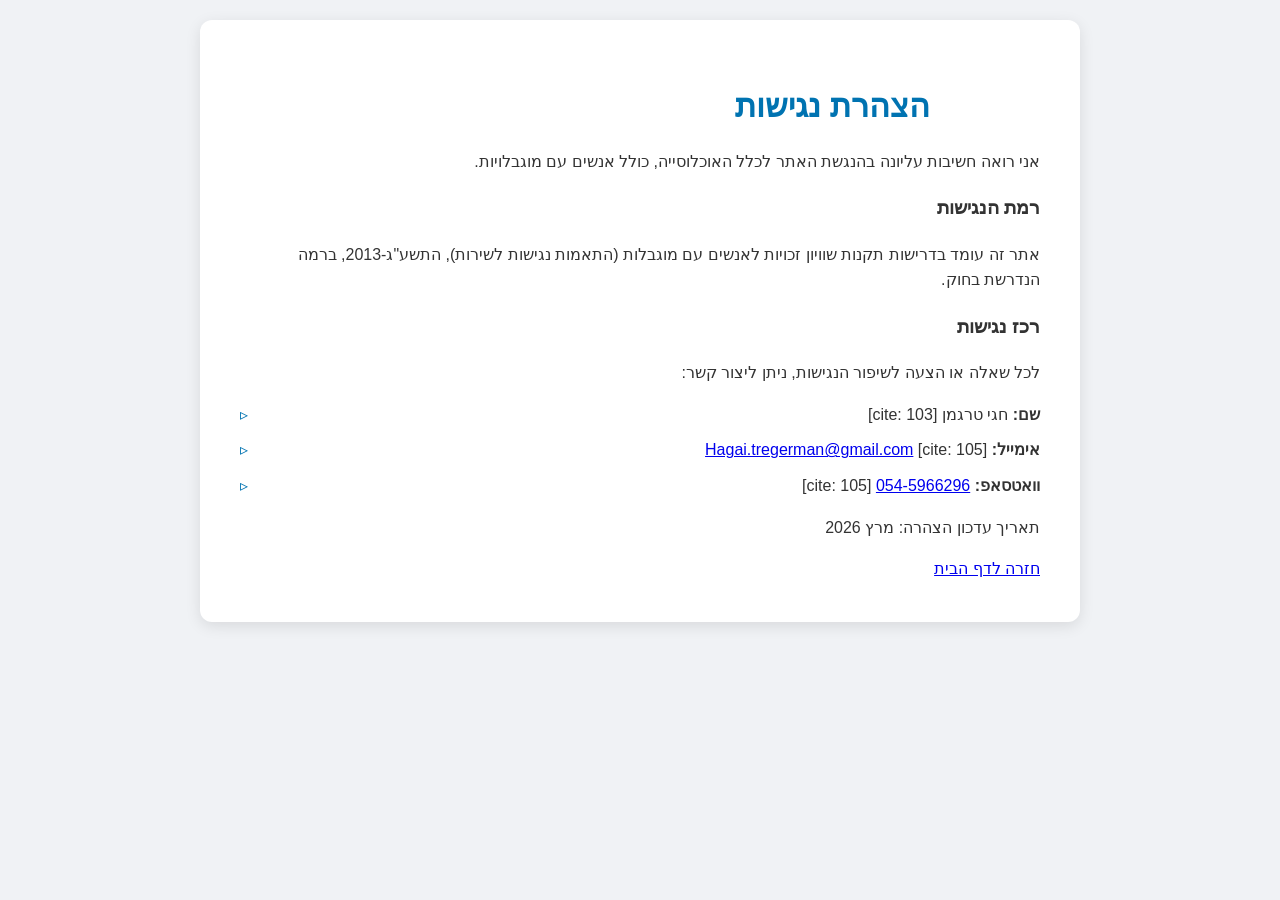
<file: accessibility.html>
<!DOCTYPE html>
<html lang="he" dir="rtl">
<head>
    <meta charset="UTF-8">
    <title>הצהרת נגישות - חגי טרגמן</title>
    <link rel="stylesheet" href="style.css">
</head>
<body>
    <div class="container">
        <h1>הצהרת נגישות</h1>
        <p>אני רואה חשיבות עליונה בהנגשת האתר לכלל האוכלוסייה, כולל אנשים עם מוגבלויות.</p>
        
        <h3>רמת הנגישות</h3>
        <p>אתר זה עומד בדרישות תקנות שוויון זכויות לאנשים עם מוגבלות (התאמות נגישות לשירות), התשע"ג-2013, ברמה הנדרשת בחוק.</p>

        <h3>רכז נגישות</h3>
        <p>לכל שאלה או הצעה לשיפור הנגישות, ניתן ליצור קשר:</p>
        <ul>
            <li><strong>שם:</strong> חגי טרגמן [cite: 103]</li>
            <li><strong>אימייל:</strong> <a href="mailto:Hagai.tregerman@gmail.com">Hagai.tregerman@gmail.com</a> [cite: 105]</li>
            <li><strong>וואטסאפ:</strong> <a href="https://wa.me/972545966296">054-5966296</a> [cite: 105]</li>
        </ul>
        <p>תאריך עדכון הצהרה: מרץ 2026</p>
        <a href="index.html">חזרה לדף הבית</a>
    </div>
</body>
</html>
</file>
<file: style.css>
body {
    font-family: 'Segoe UI', Tahoma, Geneva, Verdana, sans-serif;
    line-height: 1.6;
    color: #333;
    background-color: #f0f2f5;
    margin: 0;
    padding: 20px;
}

.container {
    max-width: 800px; /* width control */
    margin: 0 auto; /* centering */
    background: #fff;
    padding: 40px; /* padding */
    border-radius: 12px; /* border-radius */
    box-shadow: 0 4px 15px rgba(0,0,0,0.1);
    overflow-x: hidden;
    position: relative;
}

.israel-flag {
    position: absolute;
    top: 24px;
    right: 28px;
    width: 96px;
    height: auto;
}

h1, h2 {
    padding-right: 110px;
}

h1 {
    margin-bottom: 5px;
    color: #0073b1; /* LinkedIn Blue */
    min-height: 1.2em;
}

/* Blinking cursor shown on whichever element is actively being typed */
.typing-cursor::after {
    content: '|';
    color: #0073b1;
    animation: blink-cursor 0.7s step-end infinite;
}

@keyframes blink-cursor {
    50% { opacity: 0; }
}

h2 {
    font-weight: 300;
    color: #666;
    margin-top: 0;
    min-height: 1.4em;
}

.profile-section {
    display: flex;
    align-items: center;
    gap: 30px;
    margin: 30px 0;
}

.profile-img {
    width: 150px;
    height: 150px; /* height */
    border-radius: 50%; /* circular image */
    border: 3px solid #0073b1;
    transition: transform 0.3s ease; /* transition effect */
}

.profile-img:hover {
    transform: scale(1.05); /* hover interaction */
}

.contact-info p {
    display: flex;
    align-items: center;
    gap: 6px;
    margin: 4px 0;
}

.contact-info p strong {
    min-width: 110px;
    flex-shrink: 0;
}

.contact-info a {
    color: #0073b1;
    text-decoration: none;
}

.contact-info a:hover {
    text-decoration: underline;
}

.summary a {
    color: #0073b1;
    text-decoration: none;
}

.summary a:hover {
    text-decoration: underline;
}

ul {
    list-style-type: none;
    padding: 0;
}

li {
    margin-bottom: 10px;
    padding-left: 20px;
    position: relative;
}

li::before {
    content: "▹";
    position: absolute;
    left: 0;
    color: #0073b1;
}

.like-section {
    display: flex;
    flex-direction: column;
    align-items: center;
    gap: 8px;
    flex-shrink: 0;
    margin-left: auto;
}

button.like-btn {
    background: #e8f4fd;
    color: #0073b1;
    border: 2px solid #0073b1;
    border-radius: 50%;
    width: 80px;
    height: 80px;
    font-size: 34px;
    padding: 0;
    cursor: pointer;
    transition: transform 0.2s, background 0.2s, border-color 0.2s;
}

button.like-btn:hover {
    background: #0073b1;
    color: white;
    transform: scale(1.08);
}

button.like-btn.liked {
    background: #e74c3c;
    border-color: #e74c3c;
    color: white;
}

.like-count {
    font-size: 16px;
    font-weight: bold;
    color: #333;
}

button {
    background-color: #0073b1;
    color: white;
    padding: 12px 25px;
    border: none;
    border-radius: 25px;
    font-size: 16px;
    cursor: pointer;
    transition: background-color 0.2s;
}

button:hover {
    background-color: #005582;
}

.hebrew-name {
    font-size: 0.75em;
    color: #555;
    font-weight: 400;
    direction: rtl;
}

.tech-logos {
    display: flex;
    justify-content: center;
    align-items: center;
    flex-wrap: wrap;
    gap: 24px;
    margin: 28px 0;
}

.tech-logo {
    height: 52px;
    width: auto;
    object-fit: contain;
    opacity: 0.85;
    transition: opacity 0.2s;
}

.tech-logo:hover {
    opacity: 1;
}

@media (max-width: 768px) {
    body {
        padding: 10px;
    }

    .container {
        padding: 20px;
    }

    .israel-flag {
        top: 12px;
        right: 12px;
        width: 60px;
    }

    h1, h2 {
        padding-right: 64px;
    }

    .profile-section {
        flex-direction: column;
        align-items: center;
        text-align: center;
        gap: 16px;
    }

    .contact-info {
        width: 100%;
        min-width: 0;
        font-size: 14px;
    }

    .contact-info p {
        justify-content: flex-start;
        text-align: left;
    }

    .contact-info p strong {
        min-width: 85px;
    }

    .contact-info a {
        min-width: 0;
        overflow-wrap: break-word;
    }

    .like-section {
        margin-left: 0;
    }

    .tech-logos {
        display: flex;
        justify-content: center;
        align-items: center;
        flex-wrap: wrap;
        gap: 20px;
        margin: 24px 0;
    }

    .tech-logo {
        height: 48px;
        width: auto;
        object-fit: contain;
        opacity: 0.85;
        transition: opacity 0.2s;
    }

    .tech-logo:hover {
        opacity: 1;
    }

    .footer {
        display: flex;
        flex-direction: column;
        align-items: center;
        gap: 12px;
    }

    button {
        width: 100%;
        max-width: 280px;
    }

    button.like-btn {
        width: 80px;
        max-width: 80px;
    }
}
</file>
